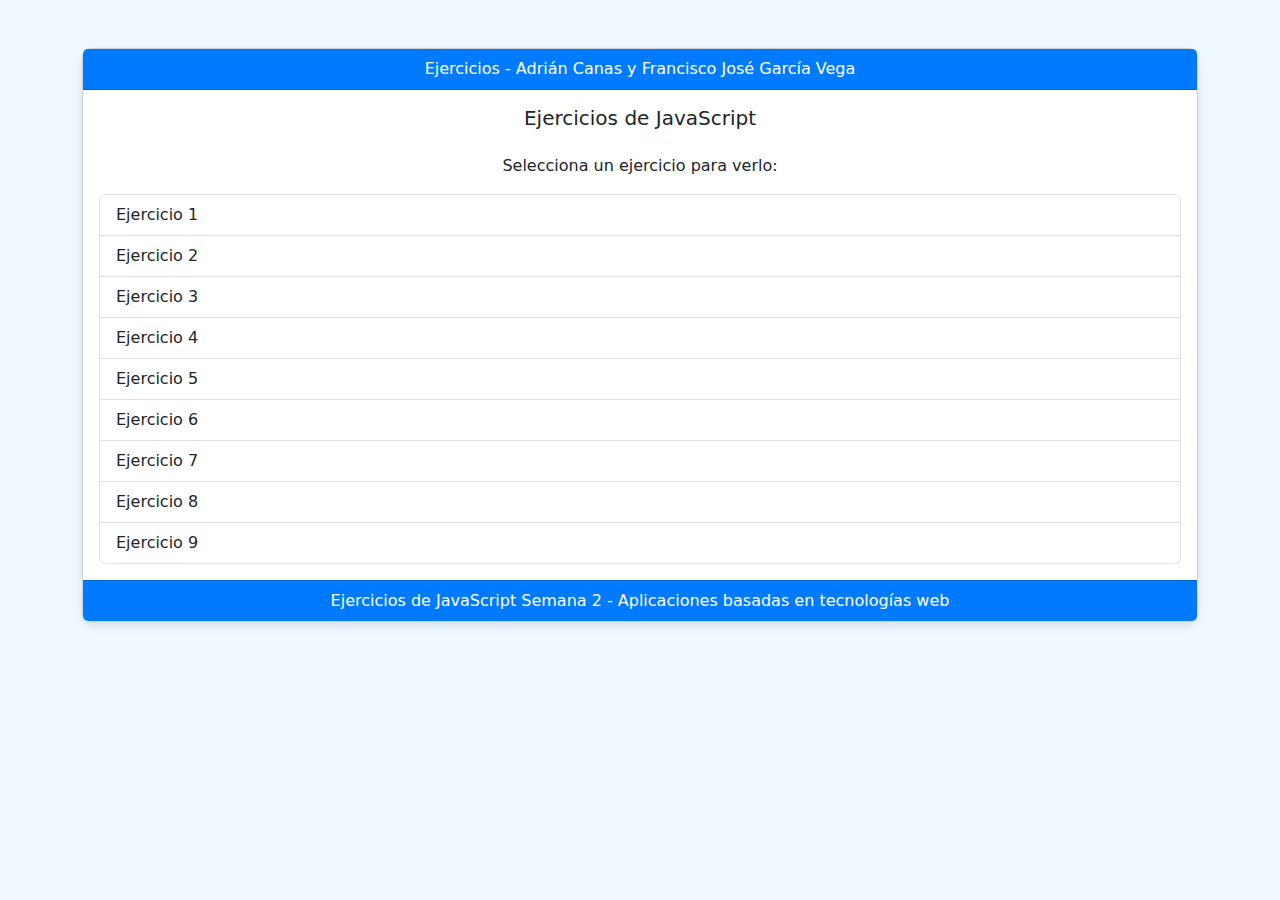
<file: index.html>
<!DOCTYPE html>
<html lang="en">
  <head>
    <meta charset="UTF-8">
    <meta name="viewport" content="width=device-width, initial-scale=1.0">
    <title>Ejercicio 10</title>
    <link href="https://cdn.jsdelivr.net/npm/bootstrap@5.3.3/dist/css/bootstrap.min.css" rel="stylesheet" integrity="sha384-QWTKZyjpPEjISv5WaRU9OFeRpok6YctnYmDr5pNlyT2bRjXh0JMhjY6hW+ALEwIH" crossorigin="anonymous">
    <link rel="stylesheet" href="ejercicio10/ej10.css" />
  </head>
  <body>
    <div class="container mt-5">
      <div class="card">
        <div class="card-header text-center">
          Ejercicios - Adrián Canas y Francisco José García Vega
        </div>
        <div class="card-body">
          <h5 class="card-title text-center mb-4">Ejercicios de JavaScript</h5>
          <p class="card-text text-center">Selecciona un ejercicio para verlo:</p>
          
          <div class="list-group">
            <a href="ejercicio1/ej1.html" class="list-group-item list-group-item-action">Ejercicio 1</a>
            <a href="ejercicio2/ej2.html" class="list-group-item list-group-item-action">Ejercicio 2</a>
            <a href="ejercicio3/ej3.html" class="list-group-item list-group-item-action">Ejercicio 3</a>
            <a href="ejercicio4/ej4.html" class="list-group-item list-group-item-action">Ejercicio 4</a>
            <a href="ejercicio5/ej5.html" class="list-group-item list-group-item-action">Ejercicio 5</a>
            <a href="ejercicio6/ej6.html" class="list-group-item list-group-item-action">Ejercicio 6</a>
            <a href="ejercicio7/ej7.html" class="list-group-item list-group-item-action">Ejercicio 7</a>
            <a href="ejercicio8/ej8.html" class="list-group-item list-group-item-action">Ejercicio 8</a>
            <a href="ejercicio9/ej9.html" class="list-group-item list-group-item-action">Ejercicio 9</a>
          </div>
        </div>
        
        <div class="card-footer text-center">
          Ejercicios de JavaScript Semana 2 - Aplicaciones basadas en tecnologías web
        </div>
      </div>
    </div>
  </body>
</html>
</file>
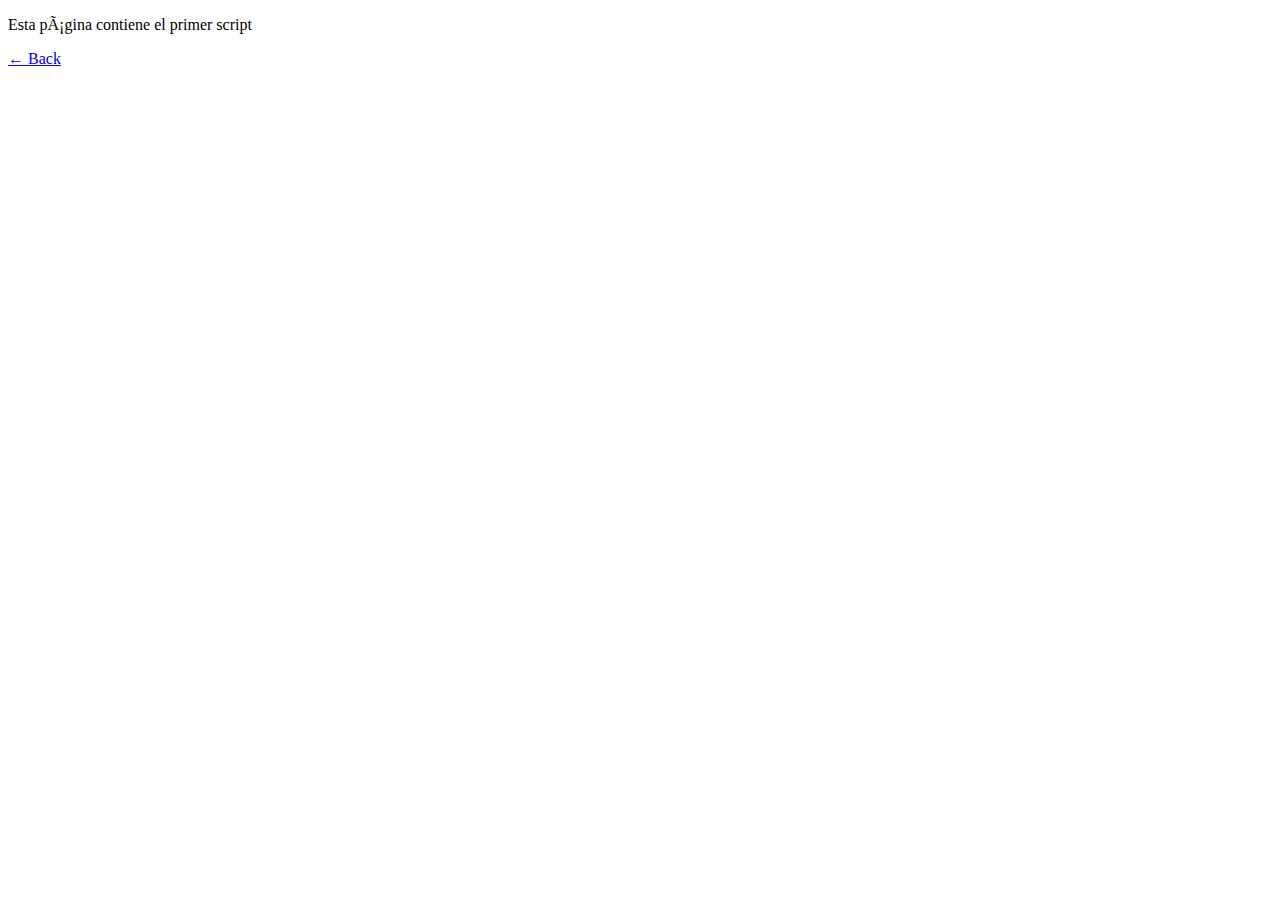
<file: ejercicio1/ej1.html>
<!DOCTYPE html PUBLIC "-//W3C//DTD XHTML 1.0 Transitional//EN" "http://www.w3.org/TR/xhtml1/DTD/xhtml1-transitional.dtd">
<html xmlns="http://www.w3.org/1999/xhtml">
  <head>
    <meta http-equiv="Content-Type" content="text/html; charset=iso-8859-1" />
    <title>Ejercicio 1 - El primer script</title>
    <script type="text/javascript" src="codigo.js"></script>
  </head>
  <body>
    <p>Esta página contiene el primer script</p>
    <div class="mt-4 ms-4">
      <a href="../index.html" class="btn btn-secondary">
        <span class="me-2">&#8592;</span> Back
      </a>
    </div>
  </body>
</html>
</file>
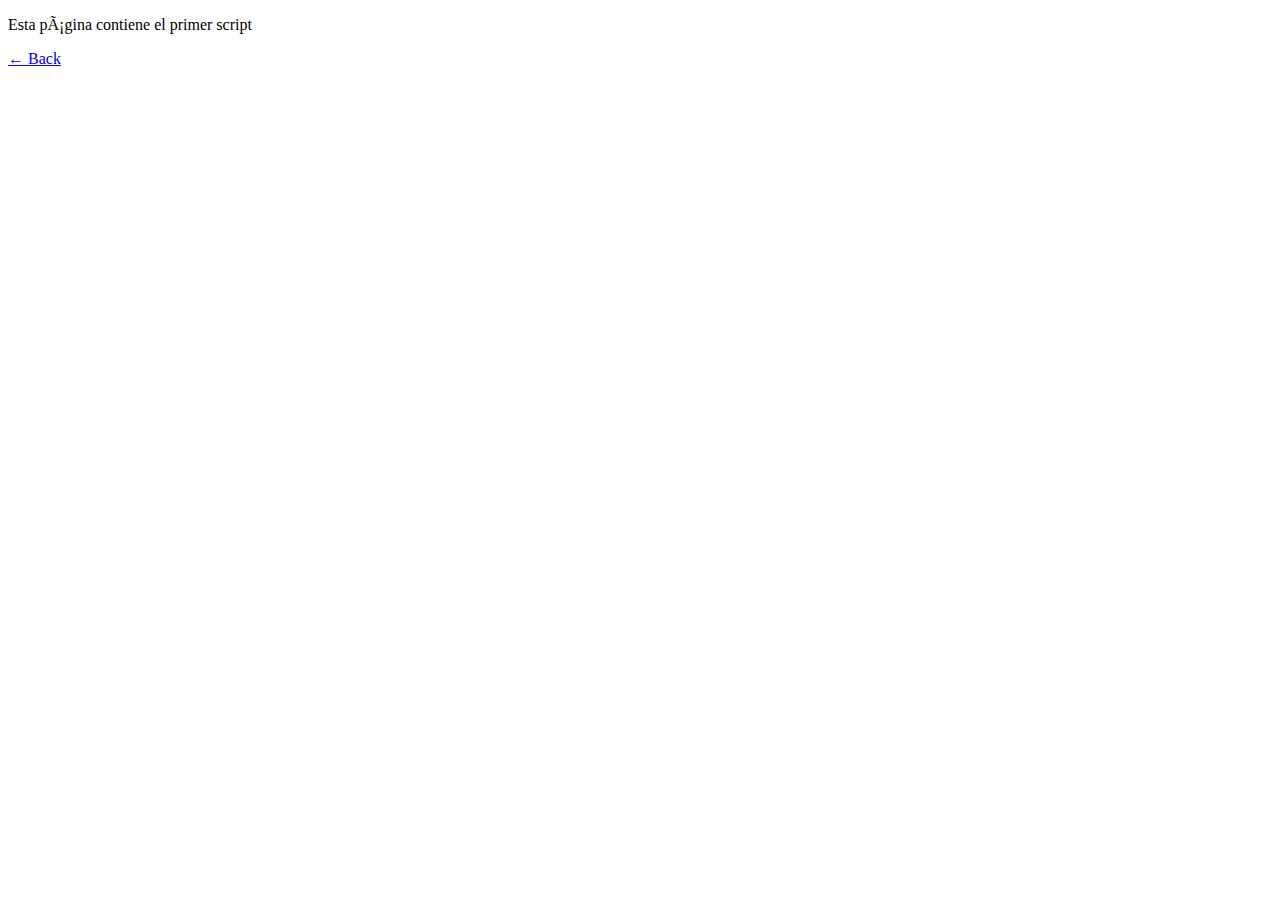
<file: ejercicio2/ej2.html>
<!DOCTYPE html PUBLIC "-//W3C//DTD XHTML 1.0 Transitional//EN" "http://www.w3.org/TR/xhtml1/DTD/xhtml1-transitional.dtd">
<html xmlns="http://www.w3.org/1999/xhtml">
  <head>
    <meta http-equiv="Content-Type" content="text/html; charset=iso-8859-1" />
    <title>Ejercicio 2 - El primer script</title>

    <script type="text/javascript">
      alert("Hola Mundo!");
    </script>
  </head>

  <body>
    <p>Esta página contiene el primer script</p>
  </body>
  <div class="mt-4 ms-4">
    <a href="../index.html" class="btn btn-secondary">
      <span class="me-2">&#8592;</span> Back
    </a>
  </div>
</html>
</file>
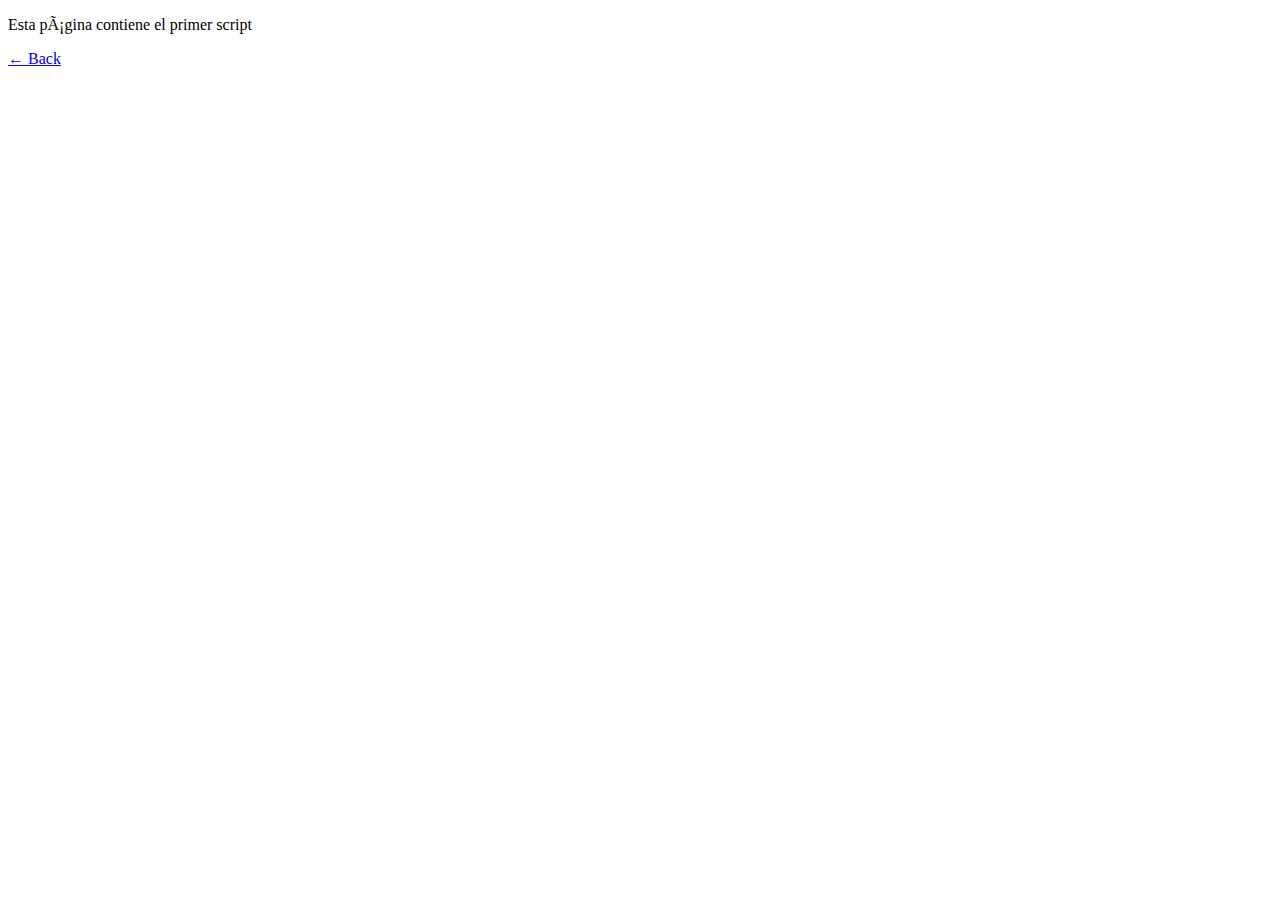
<file: ejercicio3/ej3.html>
<!DOCTYPE html PUBLIC "-//W3C//DTD XHTML 1.0 Transitional//EN" "http://www.w3.org/TR/xhtml1/DTD/xhtml1-transitional.dtd">
<html xmlns="http://www.w3.org/1999/xhtml">
  <head>
    <meta http-equiv="Content-Type" content="text/html; charset=iso-8859-1" />
    <title>Ejercicio 3 - El primer script</title>

    <script type="text/javascript">
      var userResponse = confirm("Hola Mundo!");
      if (userResponse) {
        console.log("Has clicado OK");
      } else {
        console.log("Has clicado Cancelar");
      }
    </script>
  </head>

  <body>
    <p>Esta página contiene el primer script</p>
    <div class="mt-4 ms-4">
      <a href="../index.html" class="btn btn-secondary">
        <span class="me-2">&#8592;</span> Back
      </a>
    </div>
  </body>
</html>
</file>
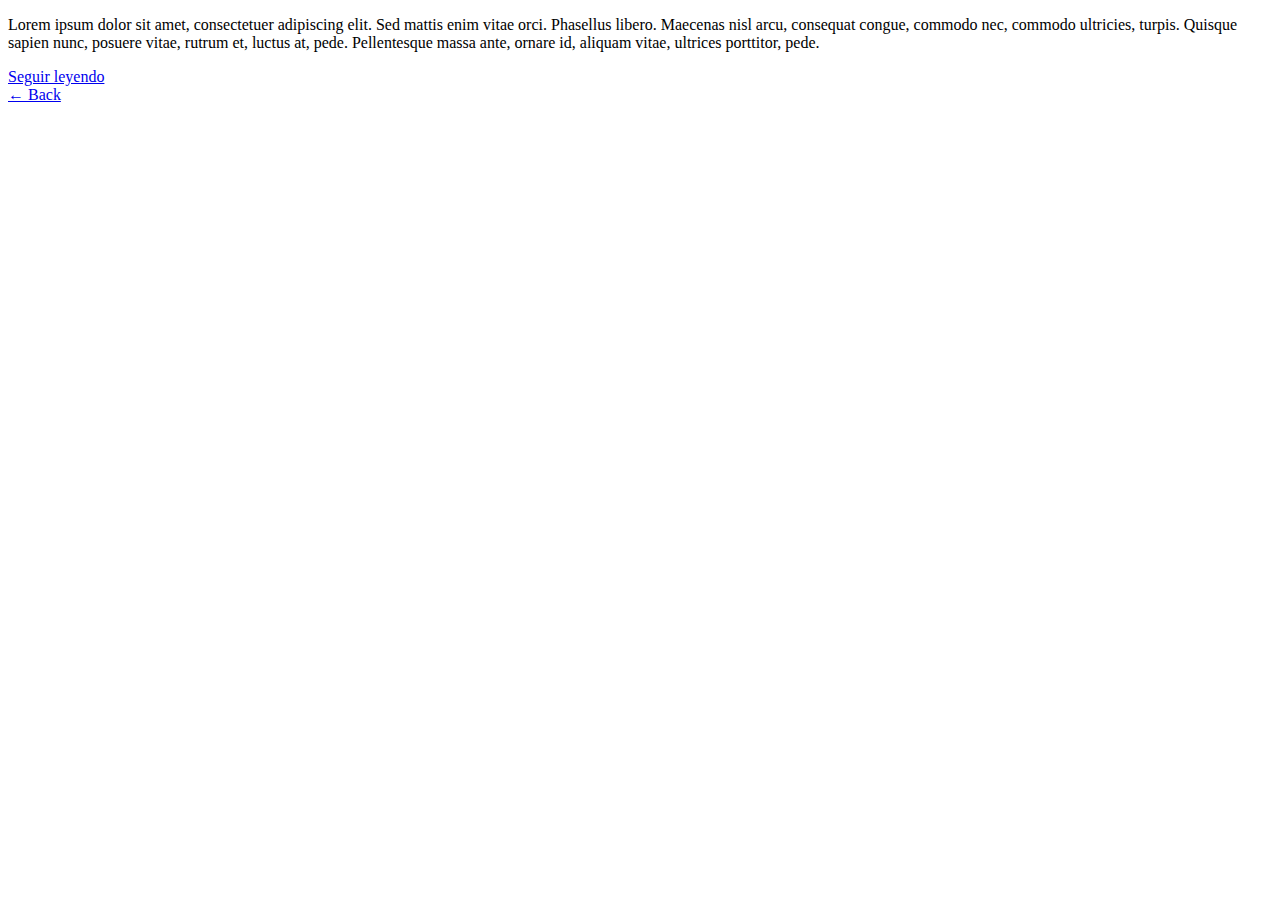
<file: ejercicio4/ej4.html>
<!DOCTYPE html PUBLIC "-//W3C//DTD XHTML 1.0 Transitional//EN" "http://www.w3.org/TR/xhtml1/DTD/xhtml1-transitional.dtd">
<html xmlns="http://www.w3.org/1999/xhtml">
  <head>
    <meta http-equiv="Content-Type" content="text/html; charset=UTF-8" />
    <title>Ejercicio 5 - DOM básico</title>
    <link rel="stylesheet" href="ej4.css" />
  </head>

  <body>
    <p>
      Lorem ipsum dolor sit amet, consectetuer adipiscing elit. Sed mattis enim
      vitae orci. Phasellus libero. Maecenas nisl arcu, consequat congue,
      commodo nec, commodo ultricies, turpis. Quisque sapien nunc, posuere
      vitae, rutrum et, luctus at, pede. Pellentesque massa ante, ornare id,
      aliquam vitae, ultrices porttitor, pede.
      <span class="additional hidden">
        Nullam sit amet nisl elementum elit convallis malesuada. Phasellus magna
        sem, semper quis, faucibus ut, rhoncus non, mi. Duis pellentesque, felis
        eu adipiscing ullamcorper, odio urna consequat arcu, at posuere ante
        quam non dolor. Lorem ipsum dolor sit amet, consectetuer adipiscing
        elit. Duis scelerisque. Donec lacus neque, vehicula in, eleifend vitae,
        venenatis ac, felis. Donec arcu. Nam sed tortor nec ipsum aliquam
        ullamcorper. Duis accumsan metus eu urna. Aenean vitae enim. Integer
        lacus. Vestibulum venenatis erat eu odio. Praesent id metus. Nullam sit
        amet nisl elementum elit convallis malesuada. Phasellus magna sem,
        semper quis, faucibus ut, rhoncus non, mi. Duis pellentesque, felis eu
        adipiscing ullamcorper, odio urna consequat arcu, at posuere ante quam
        non dolor. Lorem ipsum dolor sit amet, consectetuer adipiscing elit.
        Duis scelerisque. Donec lacus neque, vehicula in, eleifend vitae,
        venenatis ac, felis. Donec arcu. Nam sed tortor nec ipsum aliquam
        ullamcorper. Duis accumsan metus eu urna. Aenean vitae enim. Integer
        lacus. Vestibulum venenatis erat eu odio. Praesent id metus.
      </span>
    </p>
    <a href="#" onclick="toggleText();">Seguir leyendo</a>
    <div class="mt-4 ms-4">
      <a href="../index.html" class="btn btn-secondary">
        <span class="me-2">&#8592;</span> Back
      </a>
    </div>
    <script type="text/javascript" src="js/main.js"></script>
  </body>
</html>
</file>
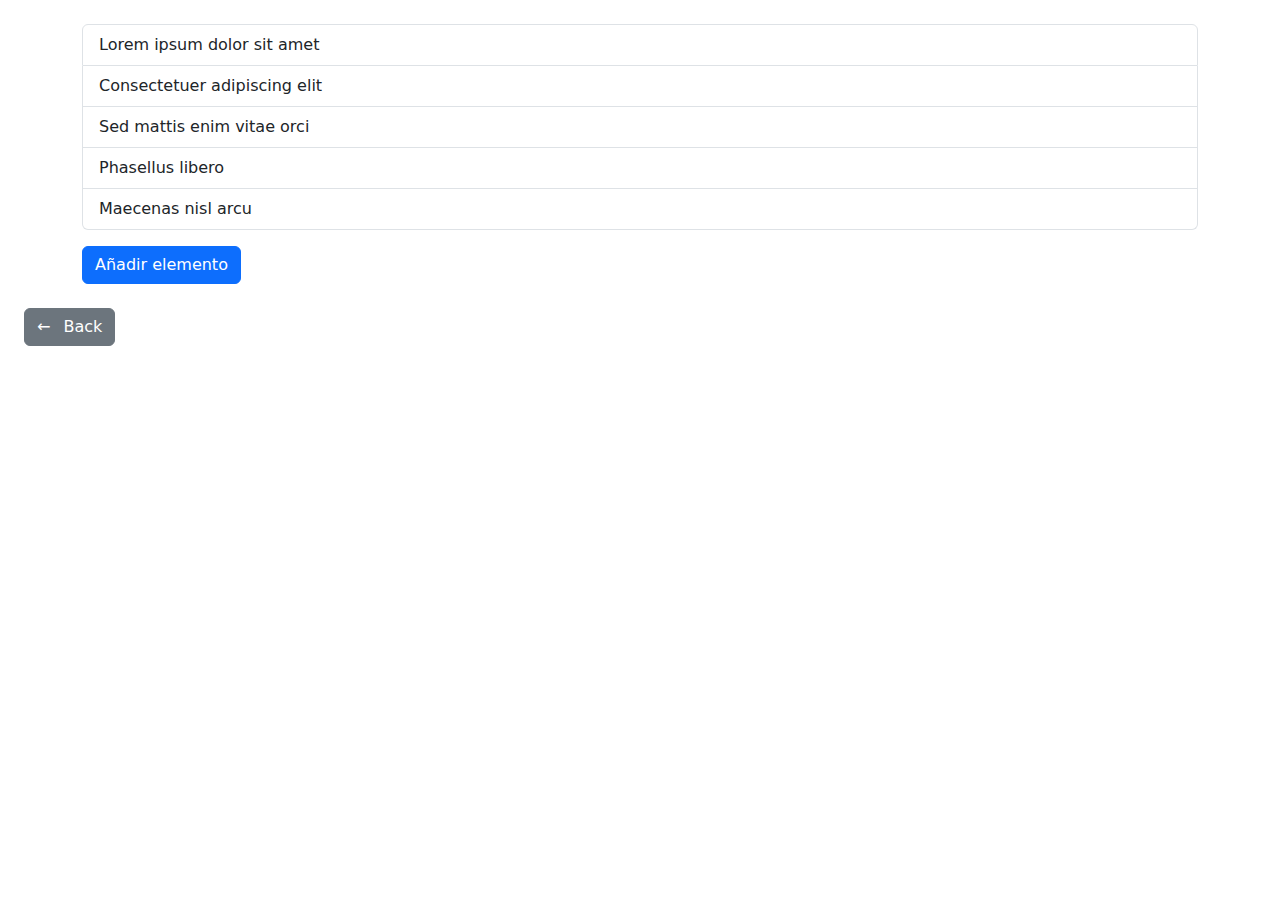
<file: ejercicio5/ej5.html>
<!DOCTYPE html PUBLIC "-//W3C//DTD XHTML 1.0 Transitional//EN" "http://www.w3.org/TR/xhtml1/DTD/xhtml1-transitional.dtd">
<html xmlns="http://www.w3.org/1999/xhtml">
  <head>
    <meta http-equiv="Content-Type" content="text/html; charset=UTF-8" />
    <title>Ejercicio 6 - DOM básico</title>
    <link href="https://cdn.jsdelivr.net/npm/bootstrap@5.3.3/dist/css/bootstrap.min.css" rel="stylesheet" integrity="sha384-QWTKZyjpPEjISv5WaRU9OFeRpok6YctnYmDr5pNlyT2bRjXh0JMhjY6hW+ALEwIH" crossorigin="anonymous">
  </head>

  <body>
    <div class="container mt-4">
      <ul id="lista" class="list-group">
        <li class="list-group-item">Lorem ipsum dolor sit amet</li>
        <li class="list-group-item">Consectetuer adipiscing elit</li>
        <li class="list-group-item">Sed mattis enim vitae orci</li>
        <li class="list-group-item">Phasellus libero</li>
        <li class="list-group-item">Maecenas nisl arcu</li>
      </ul>

      <input type="button" value="Añadir elemento" class="btn btn-primary mt-3" onclick="addElement()" />
    </div>
    <div class="mt-4 ms-4">
      <a href="../index.html" class="btn btn-secondary">
        <span class="me-2">&#8592;</span> Back
      </a>
    </div>
    <script type="text/javascript" src="js/codigo.js"></script>
  </body>
</html>
</file>
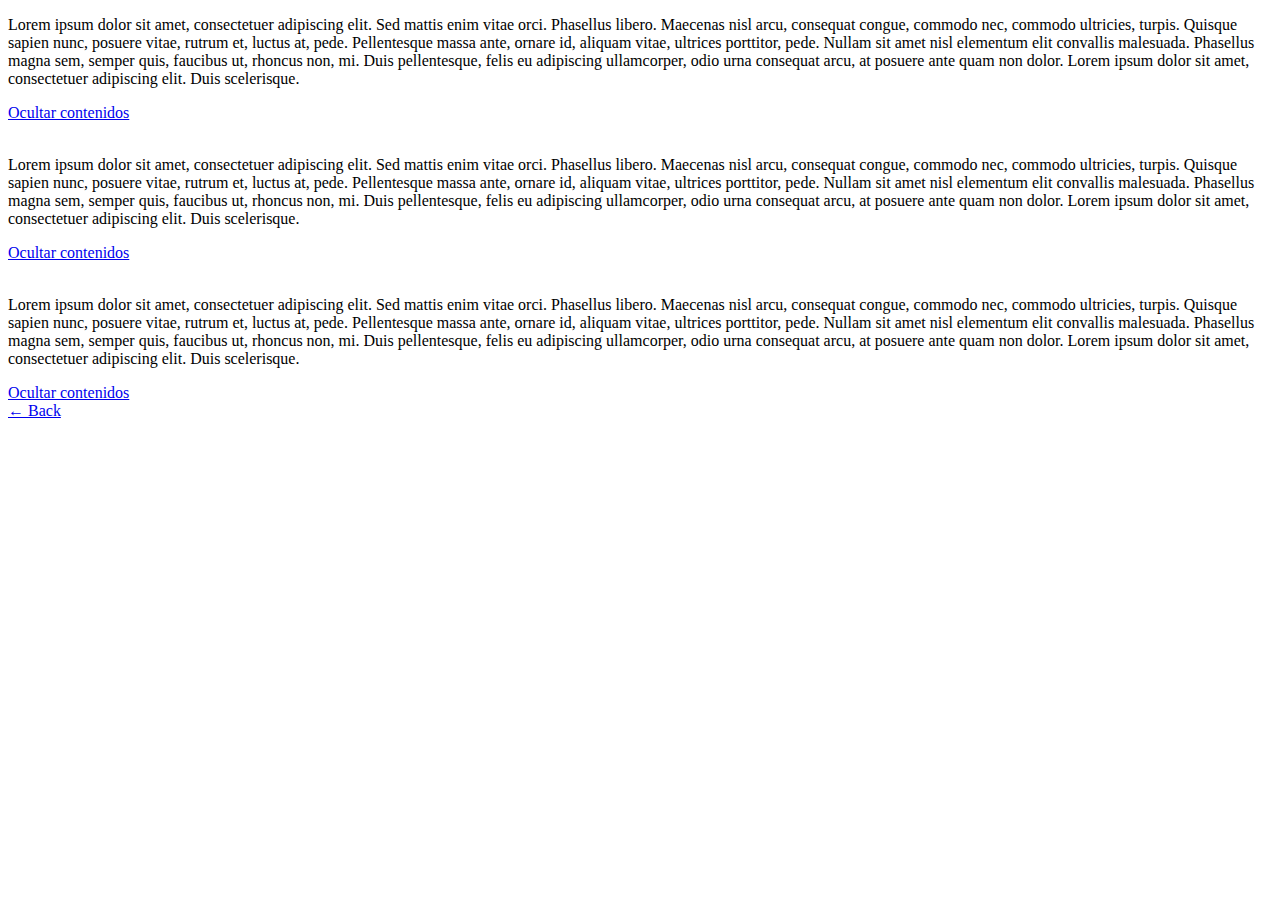
<file: ejercicio6/ej6.html>
<!DOCTYPE html PUBLIC "-//W3C//DTD XHTML 1.0 Transitional//EN" "http://www.w3.org/TR/xhtml1/DTD/xhtml1-transitional.dtd">
<html xmlns="http://www.w3.org/1999/xhtml">
<head>
  <meta http-equiv="Content-Type" content="text/html; charset=UTF-8" />
  <script type="text/javascript" src="js/main.js"></script>
  <title>Ejercicio 7 - DOM básico</title>
</head>

<body>
  <div>
    <p>
      Lorem ipsum dolor sit amet, consectetuer adipiscing elit. Sed mattis
      enim vitae orci. Phasellus libero. Maecenas nisl arcu, consequat congue,
      commodo nec, commodo ultricies, turpis. Quisque sapien nunc, posuere
      vitae, rutrum et, luctus at, pede. Pellentesque massa ante, ornare id,
      aliquam vitae, ultrices porttitor, pede. Nullam sit amet nisl elementum
      elit convallis malesuada. Phasellus magna sem, semper quis, faucibus ut,
      rhoncus non, mi. Duis pellentesque, felis eu adipiscing ullamcorper,
      odio urna consequat arcu, at posuere ante quam non dolor. Lorem ipsum
      dolor sit amet, consectetuer adipiscing elit. Duis scelerisque.
    </p>
    <a href="#" class="toggle-link">Ocultar contenidos</a>
  </div>
  <br />
  <div>
    <p>
      Lorem ipsum dolor sit amet, consectetuer adipiscing elit. Sed mattis
      enim vitae orci. Phasellus libero. Maecenas nisl arcu, consequat congue,
      commodo nec, commodo ultricies, turpis. Quisque sapien nunc, posuere
      vitae, rutrum et, luctus at, pede. Pellentesque massa ante, ornare id,
      aliquam vitae, ultrices porttitor, pede. Nullam sit amet nisl elementum
      elit convallis malesuada. Phasellus magna sem, semper quis, faucibus ut,
      rhoncus non, mi. Duis pellentesque, felis eu adipiscing ullamcorper,
      odio urna consequat arcu, at posuere ante quam non dolor. Lorem ipsum
      dolor sit amet, consectetuer adipiscing elit. Duis scelerisque.
    </p>
    <a href="#" class="toggle-link">Ocultar contenidos</a>
  </div>
  <br />
  <div>
    <p>
      Lorem ipsum dolor sit amet, consectetuer adipiscing elit. Sed mattis
      enim vitae orci. Phasellus libero. Maecenas nisl arcu, consequat congue,
      commodo nec, commodo ultricies, turpis. Quisque sapien nunc, posuere
      vitae, rutrum et, luctus at, pede. Pellentesque massa ante, ornare id,
      aliquam vitae, ultrices porttitor, pede. Nullam sit amet nisl elementum
      elit convallis malesuada. Phasellus magna sem, semper quis, faucibus ut,
      rhoncus non, mi. Duis pellentesque, felis eu adipiscing ullamcorper,
      odio urna consequat arcu, at posuere ante quam non dolor. Lorem ipsum
      dolor sit amet, consectetuer adipiscing elit. Duis scelerisque.
    </p>
    <a href="#" class="toggle-link">Ocultar contenidos</a>
  </div>
  <div class="mt-4 ms-4">
    <a href="../index.html" class="btn btn-secondary">
      <span class="me-2">&#8592;</span> Back
    </a>
  </div>
</body>
</html>
</file>
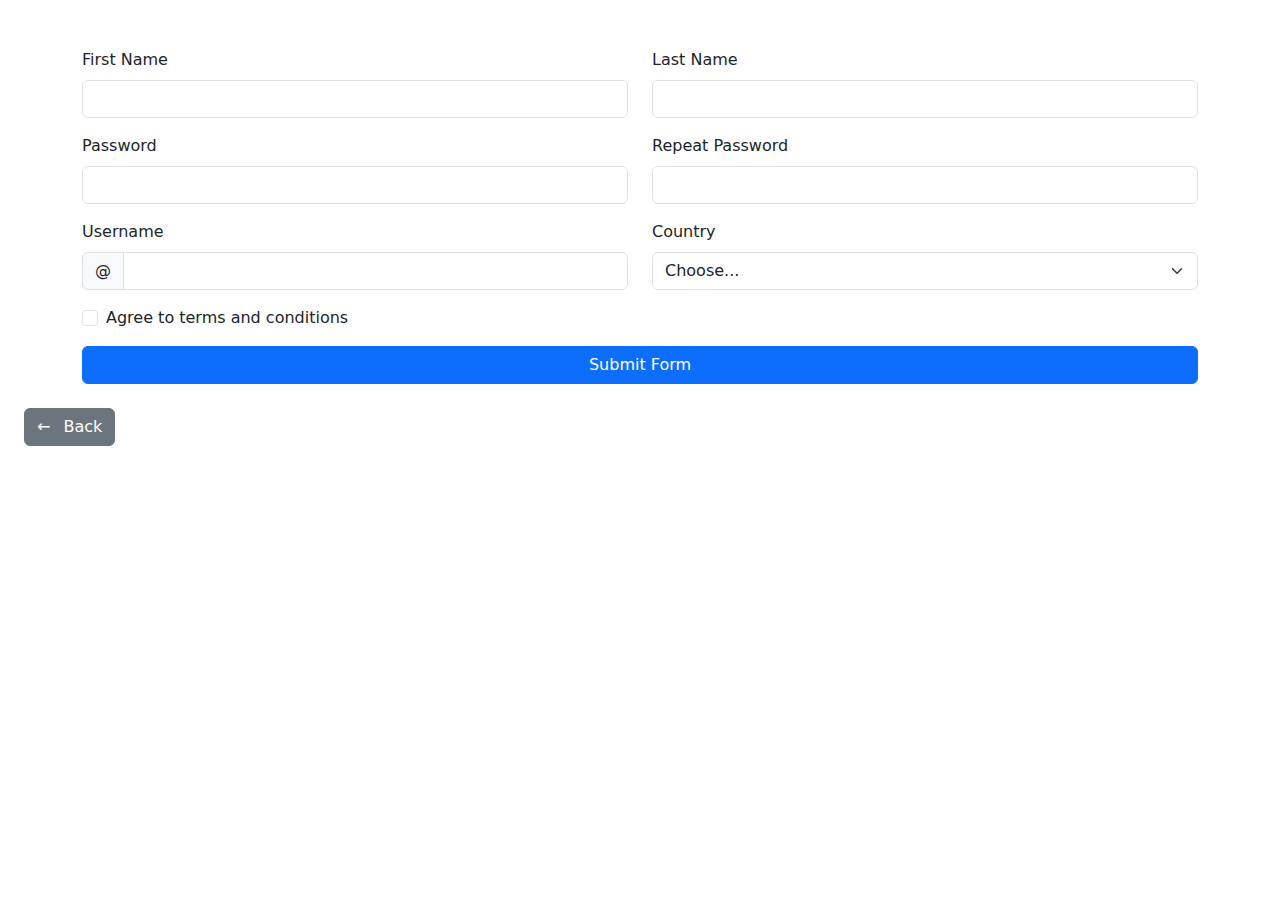
<file: ejercicio7/ej7.html>
<!DOCTYPE html>
<html lang="en">
  <head>
    <title>Formulario de Ejemplo</title>
    <meta charset="utf-8" />
    <meta name="viewport" content="width=device-width, initial-scale=1" />
    <link href="https://cdn.jsdelivr.net/npm/bootstrap@5.3.3/dist/css/bootstrap.min.css" rel="stylesheet" integrity="sha384-QWTKZyjpPEjISv5WaRU9OFeRpok6YctnYmDr5pNlyT2bRjXh0JMhjY6hW+ALEwIH" crossorigin="anonymous"/>
  </head>

  <body>
    <div class="container mt-5">
      <form>
        <div class="row">
          <div class="col-sm-6 mb-3">
            <label for="firstName" class="form-label">First Name</label>
            <input type="text" class="form-control" id="firstName" required />
          </div>
          <div class="col-sm-6 mb-3">
            <label for="lastName" class="form-label">Last Name</label>
            <input type="text" class="form-control" id="lastName" required />
          </div>
        </div>

        <div class="row">
          <div class="col-sm-6 mb-3">
            <label for="password" class="form-label">Password</label>
            <input type="password" class="form-control" id="password" required />
          </div>
          <div class="col-sm-6 mb-3">
            <label for="repeatPassword" class="form-label">Repeat Password</label>
            <input type="password" class="form-control" id="repeatPassword" required />
          </div>
        </div>

        <div class="row">
          <div class="col-sm-6 mb-3">
            <label for="username" class="form-label">Username</label>
            <div class="input-group">
              <span class="input-group-text">@</span>
              <input type="text" class="form-control" id="username" required />
            </div>
          </div>
          <div class="col-sm-6 mb-3">
            <label for="country" class="form-label">Country</label>
            <select class="form-select" id="country" required>
              <option value="">Choose...</option>
              <option value="es">Spain</option>
              <option value="de">Germany</option>
              <option value="fr">France</option>
            </select>
          </div>
        </div>

        <div class="mb-3">
          <div class="form-check">
            <input class="form-check-input" type="checkbox" id="terms" required />
            <label class="form-check-label" for="terms">
              Agree to terms and conditions
            </label>
          </div>
        </div>

        <button class="btn btn-primary w-100" type="submit">
          Submit Form
        </button>
      </form>
    </div>
    <div class="mt-4 ms-4">
      <a href="../index.html" class="btn btn-secondary">
        <span class="me-2">&#8592;</span> Back
      </a>
    </div>
  </body>
</html>
</file>
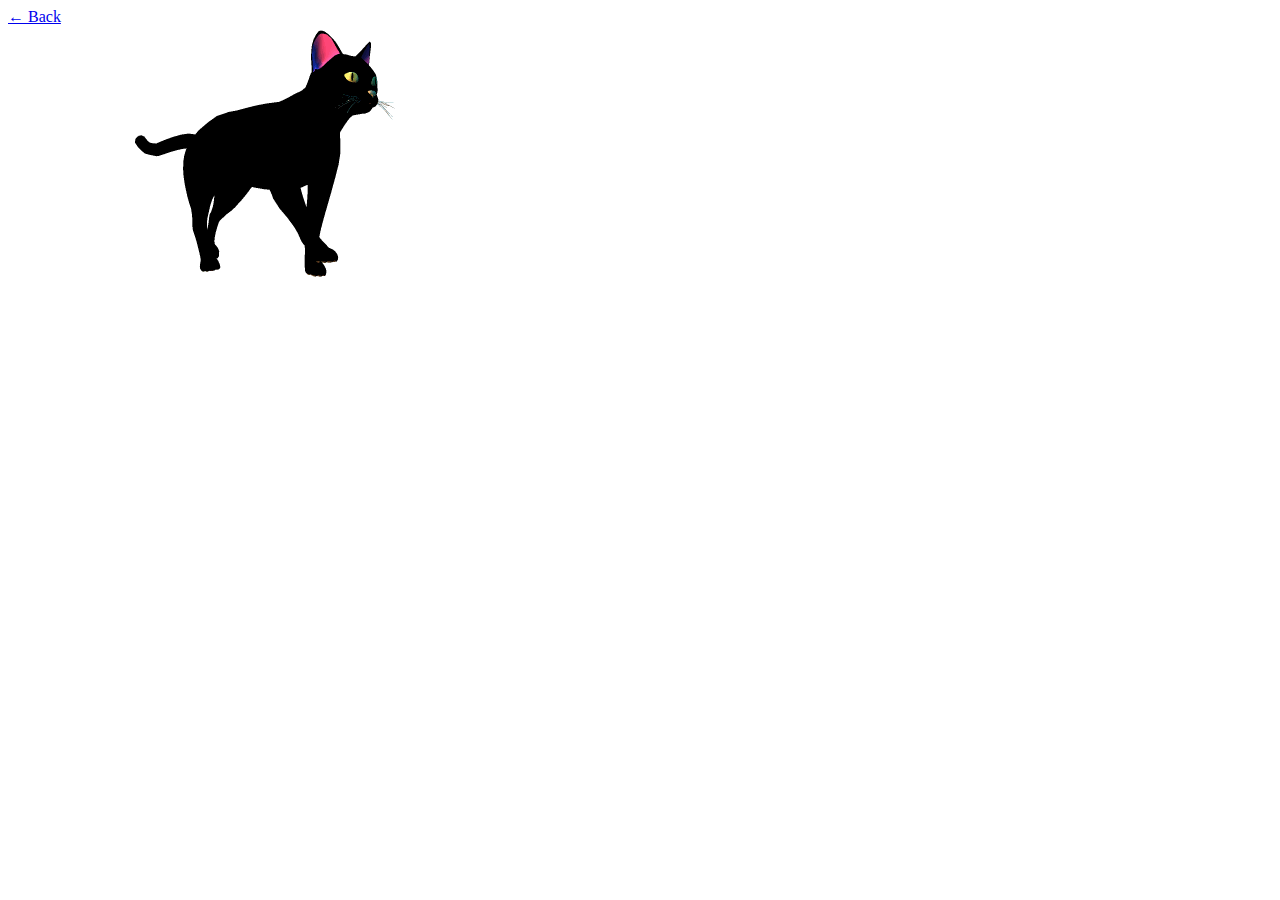
<file: ejercicio9/ej9.html>
<!DOCTYPE html>
<html>
  <head>
    <meta charset="utf-8" />
    <title>Ej 9: Cat Walk</title>
  </head>
  <body>
    <img
      id="myCat"
      style="position: absolute; left: 0px"
      src="cat-walk.gif"
    />
    <script>
      var img = document.getElementById('myCat');
      img.style.left = '0px';
      var walkForward = true; 

      function catWalk() {
        var position = parseInt(img.style.left);

        if (walkForward) {
          img.style.left = position + 10 + 'px';
          if (position > window.innerWidth - img.width) {
            walkForward = false;
          }
        } else {
          img.style.left = position - 10 + 'px';
          if (position <= 0) {
            walkForward = true;
          }
        }
      }
      setInterval(catWalk, 50);
    </script>
  </body>
  <div class="mt-4 ms-4">
    <a href="../index.html" class="btn btn-secondary">
      <span class="me-2">&#8592;</span> Back
    </a>
  </div>
</html>
</file>
<file: ejercicio10/ej10.css>
body {
  background-color: #f0f8ff;
}
.card {
  background-color: #ffffff;
  border-radius: 10px;
  box-shadow: 0 4px 8px rgba(0, 0, 0, 0.1);
}
.card-header, .card-footer {
  background-color: #007bff;
  color: white;
}
</file>
<file: ejercicio4/ej4.css>
.additional {
  display: none;
}

.additional.hidden {
  display: none;
}

.additional.visible {
  display: inline;
}
</file>
